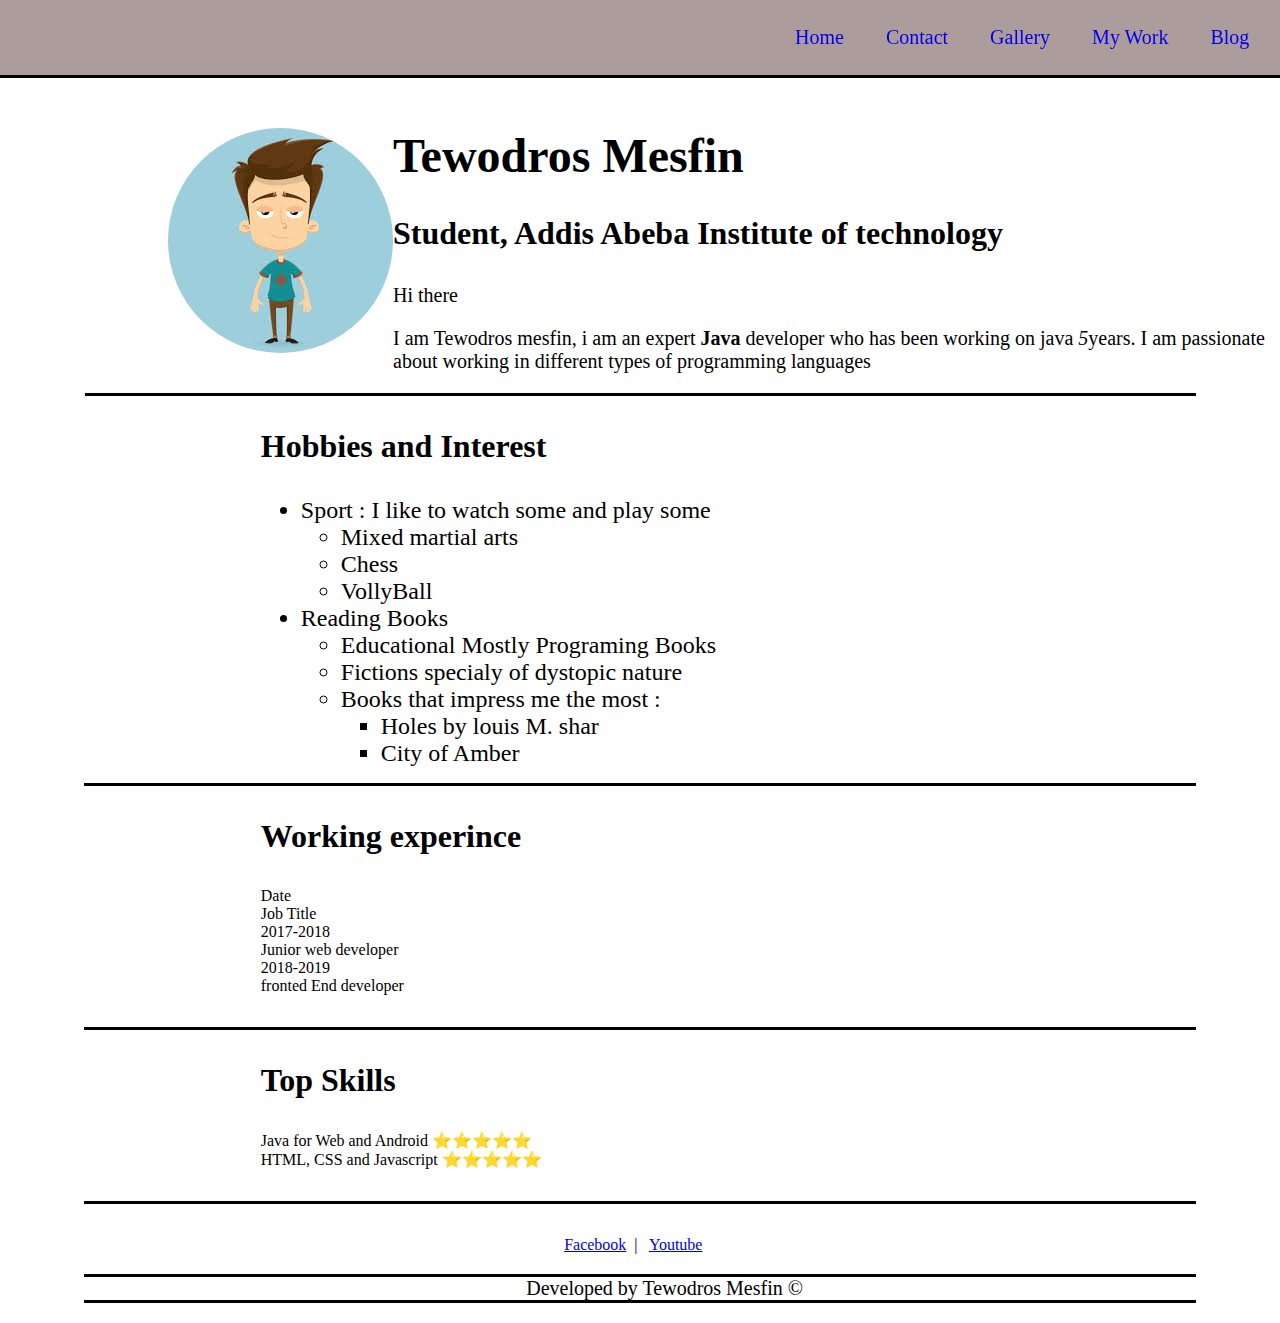
<file: index.html>
<!DOCTYPE html>
<html lang="en">
<head>
    <meta charset="UTF-8">
    <meta name="viewport" content="width=device-width, initial-scale=1.0">
    <title>Tewodros Mesfin </title>
    <title>Tewodros Mesfin CV</title>
    <link rel="icon" type="image/PNG" href="./Assets/images/download (2).jpg">
    <link rel="stylesheet" href="./Assets/CSS/index.css">
</head>
<body>

    <header>
        <nav>
            <ul>
                <li><a href="index.html">Home</a></li>
                <li><a href="contact.html">Contact</a></li>
                <li><a href="galary.html">Gallery</a></li>
                <li><a href="myWork.html">My Work</a></li>
                <li><a href="blog.html">Blog</a></li>

            </ul>
        </nav>
    </header>
    
    <div>
        <div id="intro">
            <div>
                <img src="./Assets/images/download (2).jpg" alt=”Tewodros mesfin Profile Image">
            </div>
            <div>
                <h1>Tewodros Mesfin</h1>
                <h3>Student, Addis Abeba Institute of technology</h3>
                <p>Hi there</p>
                <p>I am Tewodros mesfin, i am an expert <strong>Java</strong> developer who has been working on java <em>5</em></em5>years. I am passionate about 
                working in different types of programming languages</p>
    
            </div>
        </div>
        <div id="clear">
            <p></p>
        </div>
    </div>
    

    
    <div id="hobbies">
        <div>
            <div>
                <h3>Hobbies and Interest</h3>
                <ul>
                <li>Sport : I like to watch some and play some 
                <ul>
                <li>Mixed martial arts</li>
                <li>Chess</li>
                <li>VollyBall</li>
                </ul>
                </li>
    <li>Reading Books
        <ul>
            <li>Educational Mostly Programing Books </li>
            <li>Fictions specialy of dystopic nature 
                <li>Books that impress me the most  : 
                    <ul>
                        <li>Holes by louis M. shar</li>
                        <li>City of Amber</li>
                    </ul>
                 </li>
            </li>  
        </ul>
    </li>
</ul>
            </div>
        </div>
    </div>
<div id="work">
    <div>
        <div>
            <div>
                <h3>Working experince</h3>
                <div>
                    <div>
                        <div>Date</div>
                        <div>
                            Job Title
                        </div>
                    </div>
                </div>
                <div>
                    <div>
                        <div>
                            2017-2018
                        </div>
            
                        <div>
                            Junior web developer
                        </div>
                    </div>
                    <div>
                        <div>
                            2018-2019
                        </div>
                        <div>
                            fronted End developer
                        </div>
                    </div>
                </div>
            </div>
        </div>
    </div>
</div>

<div id="skill">
    <div>
        <div>
            <div>
                <h3>Top Skills</h3>
                <div>
                 <td>Java for Web and Android </td>
                 <td>⭐️⭐️⭐️⭐️⭐️</td>
                </div>
                <div>
                    <td>HTML, CSS and Javascript</td>
                    <td>⭐️⭐️⭐️⭐️⭐️</td>
                </div>
            </div>
        </div>
    </div>
</div>   
      
<div id="social">
    <div>
        <div>
            <a href="https://en-gb.facebook.com/login/" target="_blank">Facebook</a>&nbsp; | &nbsp;
            <a href="https://www.youtube.com/channel/UCEBqlSObi-k55iJKS1BDqgA" target="_blank">Youtube</a>
        </div>
    </div>
    
</div>

<p id="last" >Developed by Tewodros Mesfin &COPY;</p>

</body>
</html>
</file>
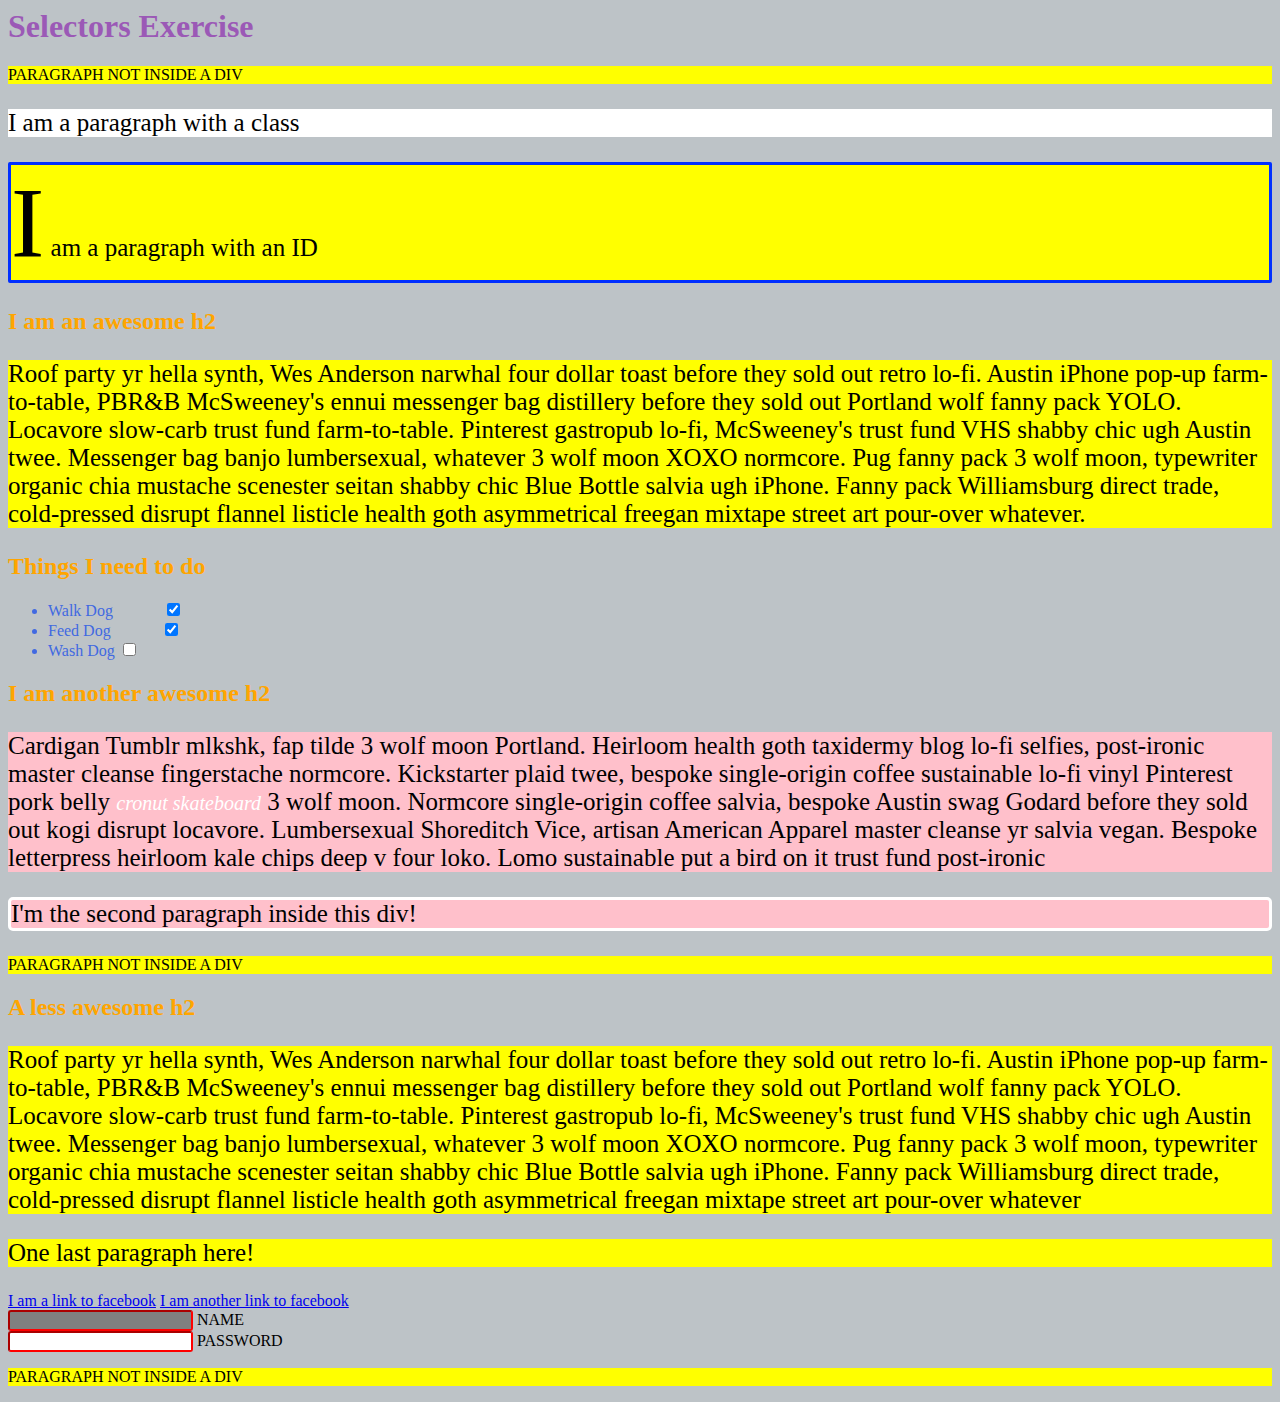
<file: 1.html>
<html>
<head>
  <meta charset="UTF-8">
  <title>Selectors Exercise</title>
  <link rel="stylesheet" type="text/css" href="./Assets/CSS/selectors.css">
</head>
<body>
  <h1>Selectors Exercise</h1>

<p>PARAGRAPH NOT INSIDE A DIV</p>

<div>
  <p class="hello">I am a paragraph with a class</p>
  <p id="special">I am a paragraph with an ID</p>

  <h2>I am an awesome h2</h2>
  
  
  <p>Roof party yr hella synth, Wes Anderson narwhal four dollar toast before they sold out retro lo-fi. Austin iPhone pop-up farm-to-table, PBR&B McSweeney's ennui messenger bag distillery before they sold out Portland wolf fanny pack YOLO. Locavore slow-carb trust fund farm-to-table. Pinterest gastropub lo-fi, McSweeney's trust fund VHS shabby chic ugh Austin twee. Messenger bag banjo lumbersexual, whatever 3 wolf moon XOXO normcore. Pug fanny pack 3 wolf moon, typewriter organic chia mustache scenester seitan shabby chic Blue Bottle salvia ugh iPhone. Fanny pack Williamsburg direct trade, cold-pressed disrupt flannel listicle health goth asymmetrical freegan mixtape street art pour-over whatever.</p>

</div>

<div>
  <h2>Things I need to do</h2>

  <ul>
    <li>Walk Dog <input type="checkbox" checked> </li>
    <li>Feed Dog <input type="checkbox" checked> </li>
    <li>Wash Dog <input type="checkbox"></li>
  </ul>
</div>

<div>
  <h2>I am another awesome h2</h2>

  <p>Cardigan Tumblr mlkshk, fap tilde 3 wolf moon Portland. Heirloom health goth taxidermy blog lo-fi selfies, post-ironic master cleanse fingerstache normcore. Kickstarter plaid twee, bespoke single-origin coffee sustainable lo-fi vinyl Pinterest pork belly <em>cronut skateboard</em> 3 wolf moon. Normcore single-origin coffee salvia, bespoke Austin swag Godard before they sold out kogi disrupt locavore. Lumbersexual Shoreditch Vice, artisan American Apparel master cleanse yr salvia vegan. Bespoke letterpress heirloom kale chips deep v four loko. Lomo sustainable put a bird on it trust fund post-ironic</p>

  <p>I'm the second paragraph inside this div!</p>
</div>

<p>PARAGRAPH NOT INSIDE A DIV</p>


<div>
  <h2>A less awesome h2</h2>

  <p>Roof party yr hella synth, Wes Anderson narwhal four dollar toast before they sold out retro lo-fi. Austin iPhone pop-up farm-to-table, PBR&B McSweeney's ennui messenger bag distillery before they sold out Portland wolf fanny pack YOLO. Locavore slow-carb trust fund farm-to-table. Pinterest gastropub lo-fi, McSweeney's trust fund VHS shabby chic ugh Austin twee. Messenger bag banjo lumbersexual, whatever 3 wolf moon XOXO normcore. Pug fanny pack 3 wolf moon, typewriter organic chia mustache scenester seitan shabby chic Blue Bottle salvia ugh iPhone. Fanny pack Williamsburg direct trade, cold-pressed disrupt flannel listicle health goth asymmetrical freegan mixtape street art pour-over whatever</p>

  <p>One last paragraph here!</p>

  <a href="http://www.facebook.com">I am a link to facebook</a>
  <a href="http://www.facebook.com">I am another link to facebook</a>
  <br>

  <input type="text" name="name" /><label> Name</label><br/>
  <input type="password" name="password" /><label> Password</label><br/>

</div>

<p>PARAGRAPH NOT INSIDE A DIV</p>

</body>
</html>
</file>
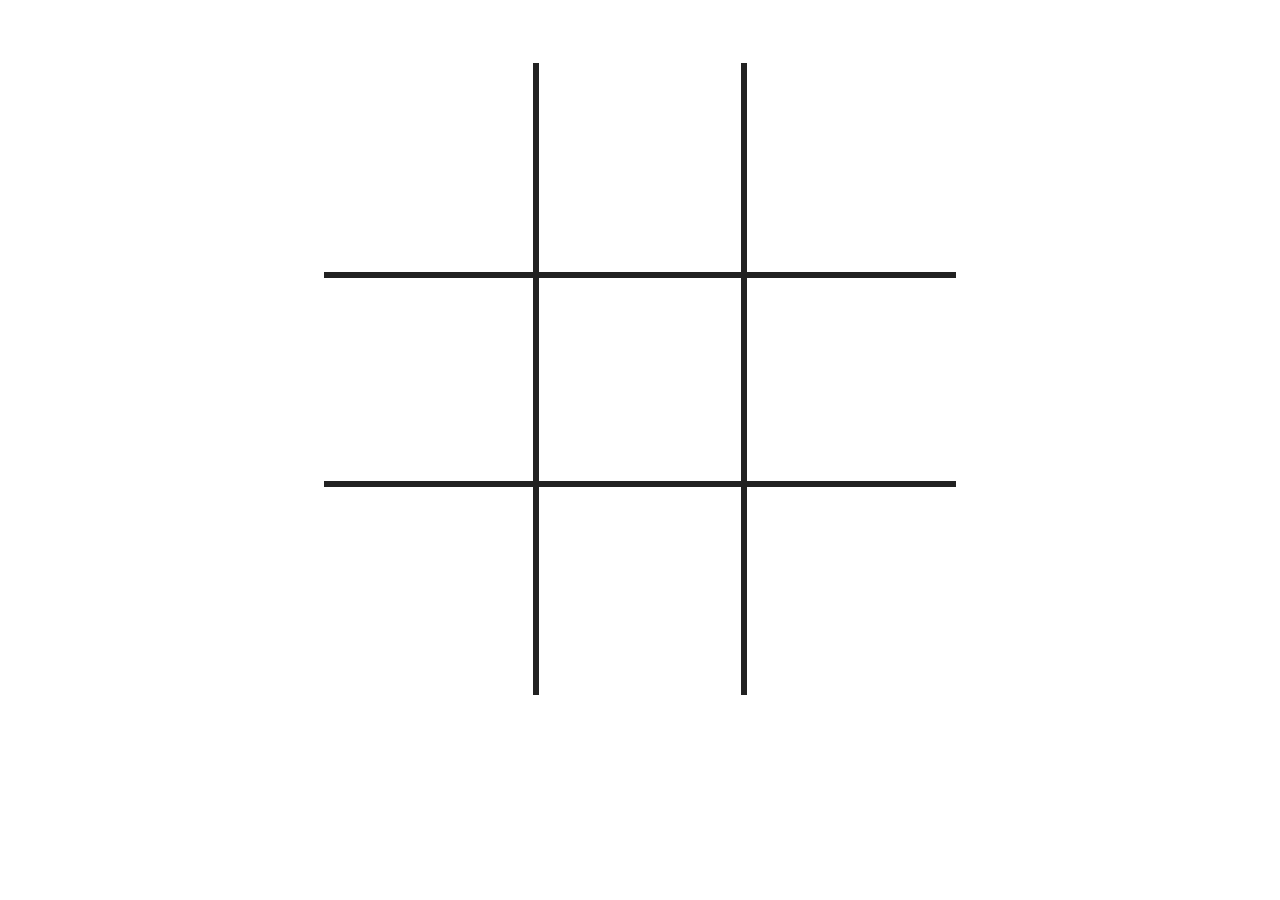
<file: 2.html>
<!DOCTYPE html>
<html lang="en">
<head>
    <meta charset="UTF-8">
    <meta name="viewport" content="width=device-width, initial-scale=1.0">
    <title>TicTacToe</title>
    <link rel="stylesheet" href="./Assets/CSS/tictac.css">
</head>
<body>
    <table id="board">
        <tr>
          <td></td>
          <td></td>
          <td></td>
        </tr>
        <tr>
          <td></td>
          <td></td>
          <td></td>
        </tr>
        <tr>
          <td></td>
          <td></td>
          <td></td>
        </tr>
      </table>
</body>
</html>
</file>
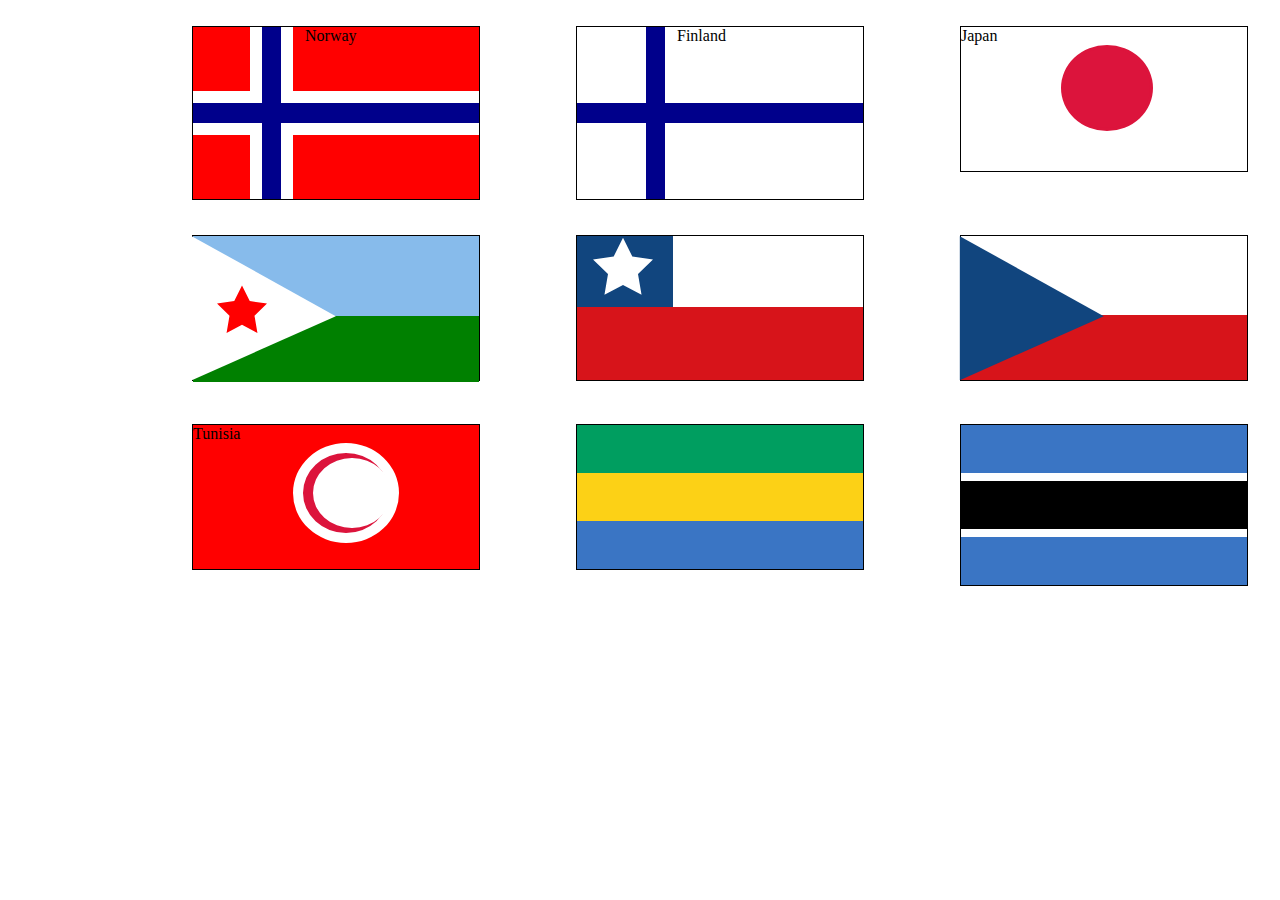
<file: 3.html>
<!DOCTYPE html>
<html lang="en">
<head>
    <meta charset="UTF-8">
    <meta name="viewport" content="width=device-width, initial-scale=1.0">
    <title>flags</title>
    <link rel="stylesheet" href="./Assets/CSS/flags.css">
</head>
<body>
    <div>
        &nbsp;
    </div>
    
    <div id="norway">
        
        <div id="None">&nbsp;</div>
        <div id="Ntwo">&nbsp;&nbsp;&nbsp;Norway</div>
        <div id="Nthree">&nbsp;</div>
        <div id="Nfour">&nbsp;</div>
    </div>
    
    <div id="finland">
        <div id="Fone">&nbsp;</div>
        <div id="Ftwo">Finland</div>
        <div id="Fthree">&nbsp;</div>
        <div id="Ffour">&nbsp;</div>
    </div>

    <div id="Japan"> Japan
        <div id="Jone">&nbsp;</div>
        <div id="Jtwo">&nbsp;</div>
    </div>

    <div id="Vitenam">
        <div>&nbsp;Vitenam</div>
        <div id="Vstar">
        </div>
    </div>

    <div id="Easttamor">
        <div>
            <div id="triangle0">
                <div id="triangle1">
                    <div id="star">

                    </div>
                </div>
            </div>
        </div>        
    </div>

    <div id="Czech">
        <div id="Ctri"></div>
        <div id="Cred"></div>
    </div>
    

    <div id="Chile">
        <div id="Cblue"><div id="Cstar"></div></div>
        <div id="Credd"></div>
    </div>
   
    <div id="Djbouti">
        <div id="Dtri">
            <div id="Dstar">

            </div>
        </div>
        <div id="Dgreen"></div>
    </div>

    <div id="Tunisia"> Tunisia
        <div id="Tone">

        </div>
        <div id="Ttwo"></div>
    </div>

    <div id="Gabon">
        <div id="Gone">&nbsp;</div>
        <div id="Gtwo">&nbsp;</div>
        <div id="Gthree">&nbsp;</div>
    </div>

    <div id="Botswanna">
        <div id="Bone">&nbsp;</div>
        <div id="Btwo">&nbsp;</div>
        <div id="Bthree">&nbsp;</div>
    </div>

    <div id="armenia">
        <div id="one">&nbsp;</div>
        <div id="two">&nbsp;</div>
        <div id="three">&nbsp;</div>
    </div>
</body>
</html>
</file>
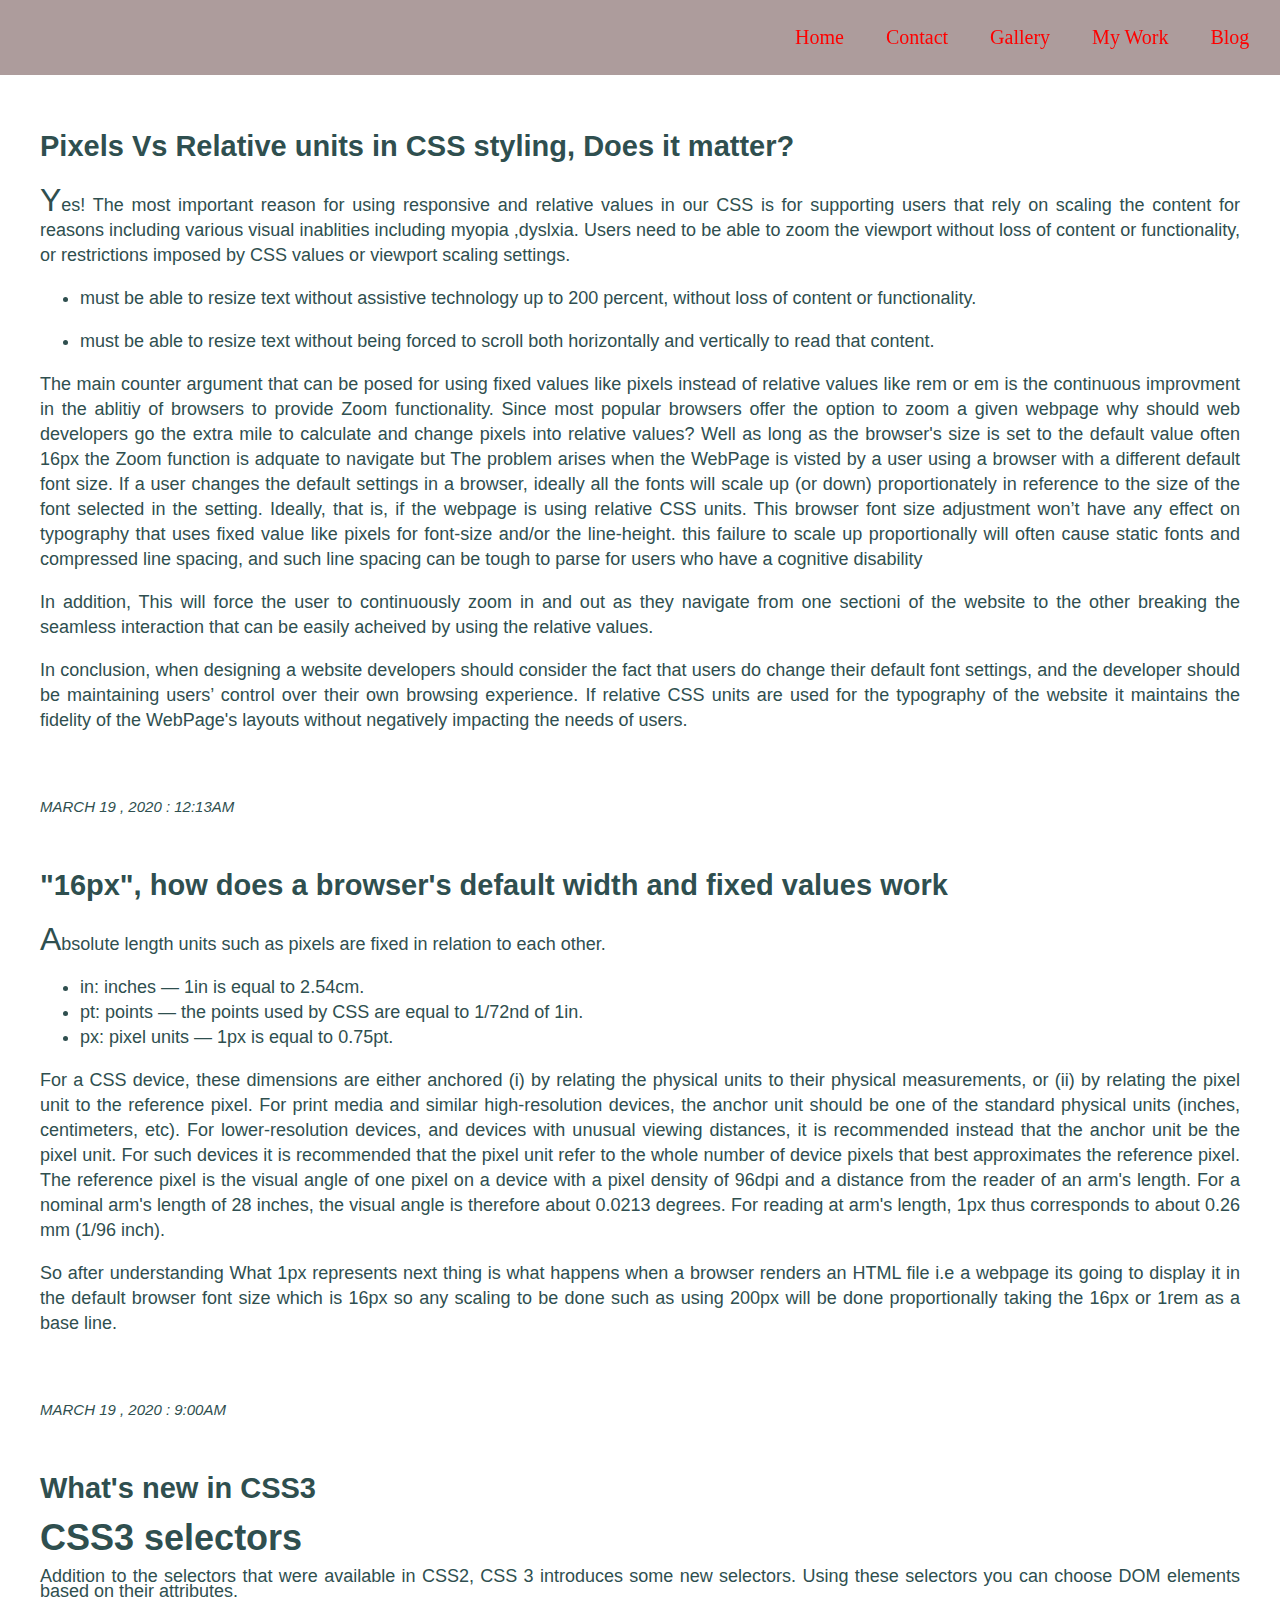
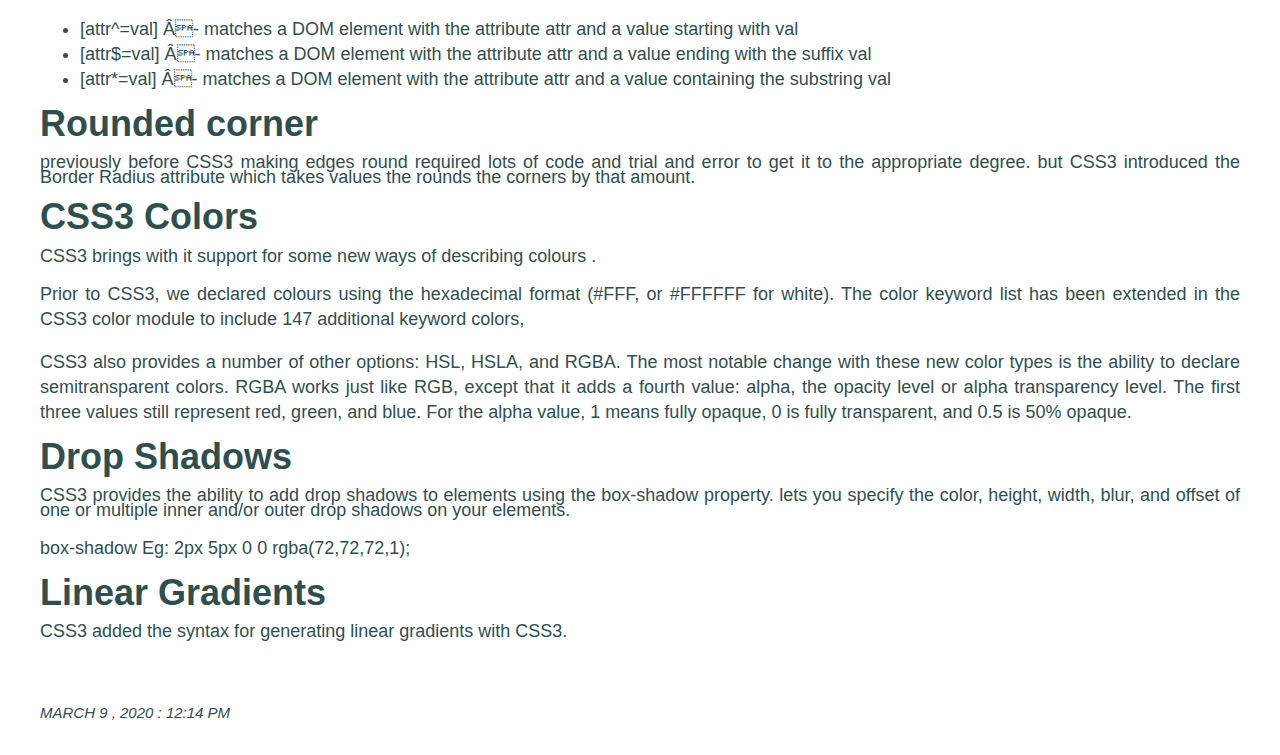
<file: blog.html>
<!DOCTYPE html>
<html lang="en">
<head>
    <meta charset="UTF-8">
    <meta name="viewport" content="width=device-width, initial-scale=1.0">
    <title>Tewodrs M. /Blog</title>
    <link rel="stylesheet" href="./Assets/CSS/Style.css">
    <style>
        /* p{
            color:red;
        } */
    </style>
</head>
<body>
    <header>
        <nav>
            <ul>
                <li><a href="index.html">Home</a></li>
                <li><a href="contact.html">Contact</a></li>
                <li><a href="galary.html">Gallery</a></li>
                <li><a href="myWork.html">My Work</a></li>
                <li><a href="blog.html">Blog</a></li>

            </ul>
        </nav>
    </header>
        <div id="content">
            <section>
                <p class="title">Pixels Vs Relative units in CSS styling, Does it matter?</p>
                    <article>
                        <p class="o"> 
                            Yes! The most important reason for using responsive and relative values in our CSS is for supporting users that rely on scaling the content 
                            for reasons including various visual inablities including myopia ,dyslxia. Users need to be able to zoom the viewport without loss of content or functionality, or restrictions imposed by CSS values or viewport scaling settings.
                            <ul>
                                <li><p>must be able to resize text without assistive technology up to 200 percent, without loss of content or functionality.</p> </li>
                                <li><p>must be able to resize text without being forced to scroll both horizontally and vertically to read that content.</p> </li>
                            </ul>
                        </p>
                        <p>
                            The main counter argument that can be posed for using fixed values like pixels instead of relative values like rem or em is the continuous improvment
                            in the ablitiy of browsers to provide Zoom functionality. Since most popular browsers offer the option to zoom a given webpage why should
                            web developers go the extra mile to calculate and change pixels into relative values? Well as long as the browser's
                            size is set to the default value often 16px the Zoom function is adquate to navigate but The problem arises when the WebPage
                            is visted by a user using a browser with a different default font size.
                            If a user changes the default settings in a browser, ideally all the fonts will scale up (or down) proportionately in reference to the size of the font selected in the setting. Ideally, that is, if the webpage is using relative CSS units.
                             This browser font size adjustment won’t have any effect on typography that uses fixed value like pixels for font-size and/or the line-height.
                             this failure to scale up proportionally will often cause static fonts and compressed line spacing, and such line spacing can be tough to parse for users who have a cognitive disability
                             
                        </p>
                        <p>
                            In addition, This will force the user to continuously zoom in and out as they navigate from one sectioni of the website to the other 
                            breaking the seamless interaction that can be easily acheived by using the relative values.
                        </p>
                        <p>
                            In conclusion, when designing a website developers should consider the fact that
                            users do change their default font settings, and the developer should be maintaining users’ control over their own browsing experience.
                            If relative CSS units are used for the typography of the website
                            it maintains the fidelity of the WebPage's layouts without negatively impacting the needs of users.
                        </p>
                        <p>
                            <br>
                        </p>
                    </article>
                    <p class="date">
                        March 19 , 2020 : 12:13AM 
                    </p>                
            </section>
            <section>
                <p class="title">"16px", how does a browser's default width and fixed values work</p>
                    <article>
                        <p class="o">
                            Absolute length units such as pixels are fixed in relation to each other.
                            <ul id="j">
                                <li>in: inches — 1in is equal to 2.54cm.</li>
                                <li>pt: points — the points used by CSS are equal to 1/72nd of 1in.</li>
                                <li>px: pixel units — 1px is equal to 0.75pt.</li>
                            </ul> 
                        </p>
                        <p>
                            For a CSS device, these dimensions are either anchored (i) by relating the physical units to their physical measurements, or (ii) by relating the pixel unit to the reference pixel. For print media and similar high-resolution devices, the anchor unit should be one of the standard physical units (inches, centimeters, etc). For lower-resolution devices, and devices with unusual viewing distances, it is recommended instead that the anchor unit be the pixel unit.
                             For such devices it is recommended that the pixel unit refer to the whole number of device pixels that best approximates the reference pixel.
                             The reference pixel is the visual angle of one pixel on a device with a pixel density of 96dpi and a distance from the reader of an arm's length. For a nominal arm's length of 28 inches, the visual angle is therefore about 0.0213 degrees.
                            For reading at arm's length, 1px thus corresponds to about 0.26 mm (1/96 inch).
                              
                        </p>
                        <p>
                            So after understanding What 1px represents next thing is what happens when a browser renders an HTML file i.e a webpage its going to display it in the default browser 
                            font size which is 16px so any scaling to be done such as using 200px will be done proportionally taking the 16px or 1rem as a base line.
                        </p>
                        <p>
                            <br>
                        </p>
                    </article>
                    <p class="date">
                        March 19 , 2020 : 9:00AM 
                    </p>                
            </section>
            <section>
                <p class="title">What's new in CSS3</p>
                    <article>
                        <p>
                            <h1>CSS3 selectors</h1> Addition to the selectors that were available in CSS2, CSS 3 introduces some new selectors. Using these selectors you can choose DOM elements based on their attributes.
                            <ul id="j">
                                <li>[attr^=val] Â- matches a DOM element with the attribute attr and a value starting with val</li>
                                <li>[attr$=val] Â- matches a DOM element with the attribute attr and a value ending with the suffix val</li>
                                <li>[attr*=val] Â- matches a DOM element with the attribute attr and a value containing the substring val</li>
                            </ul> 
                        </p>
                        <p>
                            <h1>Rounded corner</h1>previously before CSS3 making edges round required lots of code and trial and error to get it to the appropriate 
                            degree. but CSS3 introduced the Border Radius attribute which takes values the rounds the corners by that amount.
                        </p>
                        <p>
                            <h1>CSS3 Colors</h1>
                            CSS3 brings with it support for some new ways of describing colours .
                            
                        </p>
                        <p>
                            Prior to CSS3, we declared colours using the hexadecimal format (#FFF, or #FFFFFF for white).
                            The color keyword list has been extended in the CSS3 color module to include 147 additional keyword colors, 
                        </p>
                        <p>
                            CSS3 also provides a number of other options: HSL, HSLA, and RGBA.
                            The most notable change with these new color types is the ability to declare semitransparent colors.
                            RGBA works just like RGB, except that it adds a fourth value: alpha, the opacity level or alpha transparency level. The first three values still represent red, green, and blue.
                             For the alpha value, 1 means fully opaque, 0 is fully transparent, and 0.5 is 50% opaque. 
                            <h1>Drop Shadows</h1>CSS3 provides the ability to add drop shadows to elements using the box-shadow property.
                            lets you specify the color, height, width, blur, and offset of one or multiple inner and/or outer drop shadows on your elements.
                            
                        </p>
                        <p>
                            box-shadow Eg: 2px 5px 0 0 rgba(72,72,72,1); 
                            <h1>Linear Gradients</h1>CSS3 added the syntax for generating linear gradients with CSS3.
                        </p>
                    
                        <p>
                            <br>
                        </p>
                    </article>
                    <p class="date">
                        March 9 , 2020 : 12:14 PM
                    </p>                
            </section>

        </div>
    
    
</body>
</html>
</file>
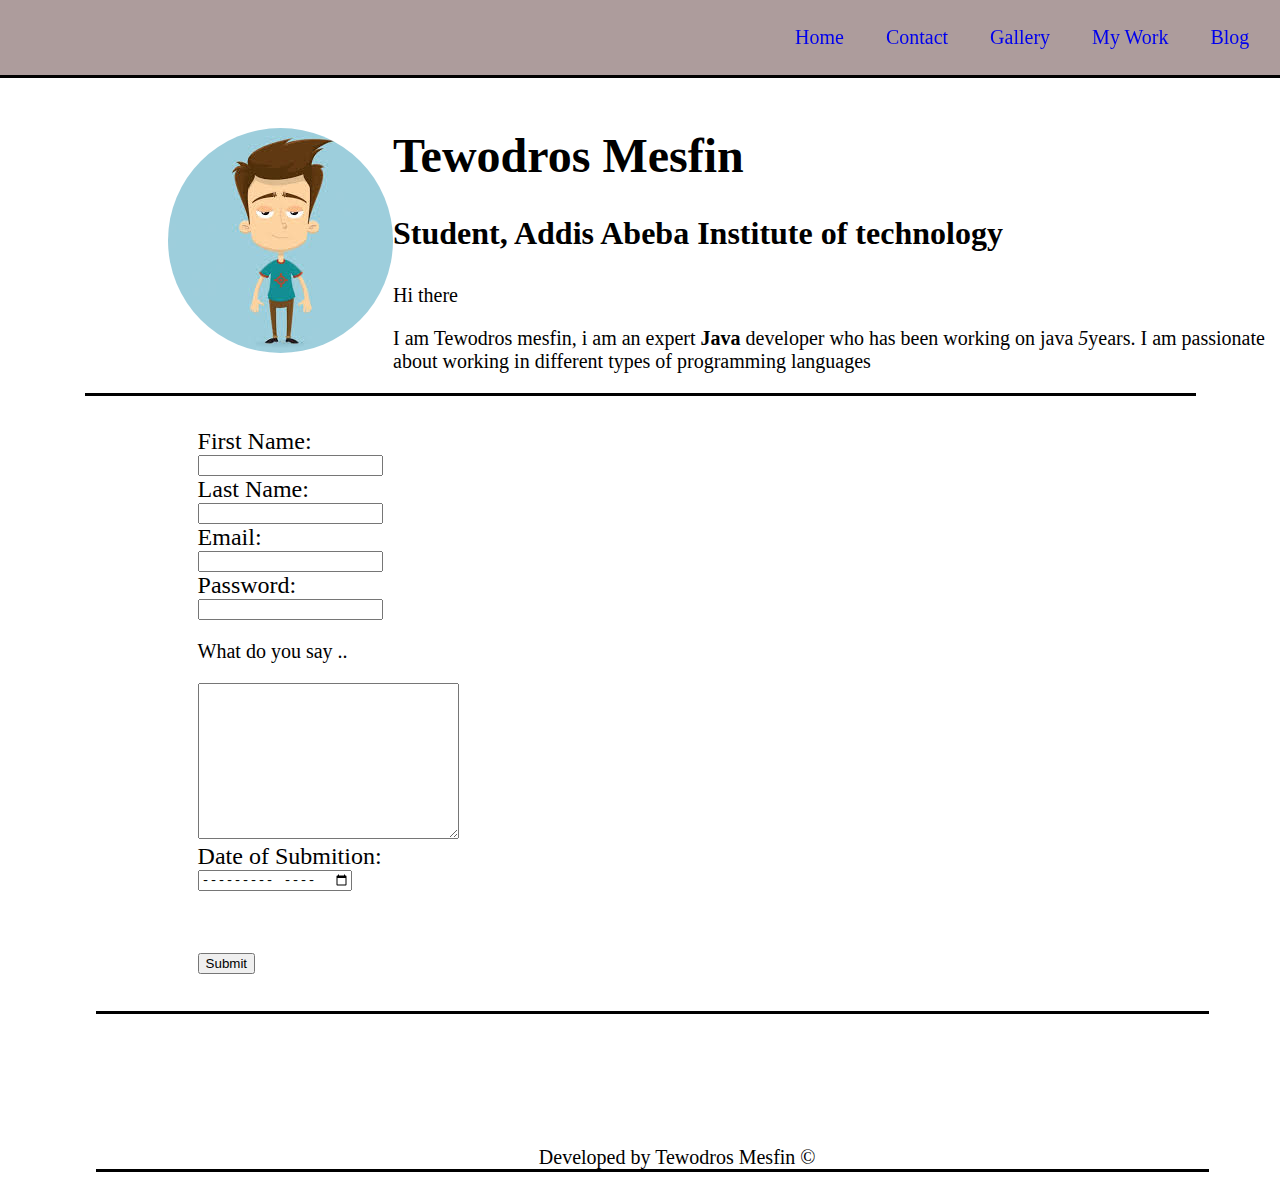
<file: contact.html>
<!DOCTYPE html>
<html lang="en">
<head>
    <meta charset="UTF-8">
    <meta name="viewport" content="width=device-width, initial-scale=1.0">
    <title>Contact</title>
    <link rel="icon" type="image/PNG" href="./Assets/images/download (2).jpg">
    <link rel="stylesheet" href="./Assets/CSS/contact.css">
    
</head>
<body >
    <header>
        <nav>
            <ul>
                <li><a href="index.html">Home</a></li>
                <li><a href="contact.html">Contact</a></li>
                <li><a href="galary.html">Gallery</a></li>
                <li><a href="myWork.html">My Work</a></li>
                <li><a href="blog.html">Blog</a></li>

            </ul>
        </nav>
    </header>
    <div>
        <div id="intro">
            <div>
                <img src="./Assets/images/download (2).jpg" alt=”Tewodros mesfin Profile Image">
            </div>
            <div>
                <h1>Tewodros Mesfin</h1>
                <h3>Student, Addis Abeba Institute of technology</h3>
                <p>Hi there</p>
                <p>I am Tewodros mesfin, i am an expert <strong>Java</strong> developer who has been working on java <em>5</em></em5>years. I am passionate about 
                working in different types of programming languages</p>
    
            </div>
        </div>
        <div id="clear">
            <p></p>
        </div>
    </div>
    <form action="mailto:tedymesfin18@gmail.com" method="POST" enctype="utf-8">  
    <div> 
            <div id="fr">
                <div>
                <div>
                    <div>
                        <div>
                            <label for="name" >First Name: </label>
                        </div>
                
                        <div>
                            <input type="text" name="fName" id="fName" pattern="[A-Za-z]{1,25}" title="1 to 20 letters" required>
                        </div>
                    
                    </div>
                    <div>
                        <div>
                            <label for="name">Last Name: </label>
                        </div>
                
                        <div>
                            <input type="text" name="lName" id="fName" pattern="[A-Za-z]{1,25}" title="1 to 20 letters" required><br>
                        </div>
                    
                    </div>
                    <div>
                        <div>
                            <label for="email">Email: </label>
                        </div>
                
                        <div>
                            <input type="email" name="email" id="email" required><br>
                        </div>
                    
                    </div>
                    <div>
                        <div>
                            <label for="Password">Password: </label>
                        </div>
                        <div>
                            <input type="password" name="Password" id="Password" pattern="[A-Za-z0-9!@#$%]{8,32}" title="Enter password" required>
                        </div>
                    </div>
                    <div>
                        <p>
                            What do you say ..<br>
                        </p>
                    </div>
                    <div>
                        <div>
                            <textarea name="detail" id="detail" cols="30" rows="10"></textarea>
                        </div>
                    </div>
                    <div>
                        <div>
                            <label for="date">Date of Submition: </label>
                        </div>
                        <div>
                            <input type="month" name="month" id="month">
                        </div>
                        
                    </div>
                    <div>
                        
                        <div>
                            <h1><input type="submit" value="Submit"></h1>
                        </div>
                    </div>
                </div>
            </div>
                
                <div id="map"><div class="gmap_canvas"><iframe width="600" height="500" id="gmap_canvas" src="https://maps.google.com/maps?q=addis%20abeba&t=&z=13&ie=UTF8&iwloc=&output=embed" frameborder="0" scrolling="no" marginheight="0" marginwidth="0"></iframe><a href="https://www.online-timer.net">free online online timer</a></div><style>.mapouter{position:relative;text-align:right;height:500px;width:600px;}.gmap_canvas {overflow:hidden;background:none!important;height:500px;width:600px;}</style>
                </div>
                
                
            </div>
            
        
        </form>
    </div>

        
<p id="last" >Developed by Tewodros Mesfin &COPY;</p>
 
</body>
</html>
</file>
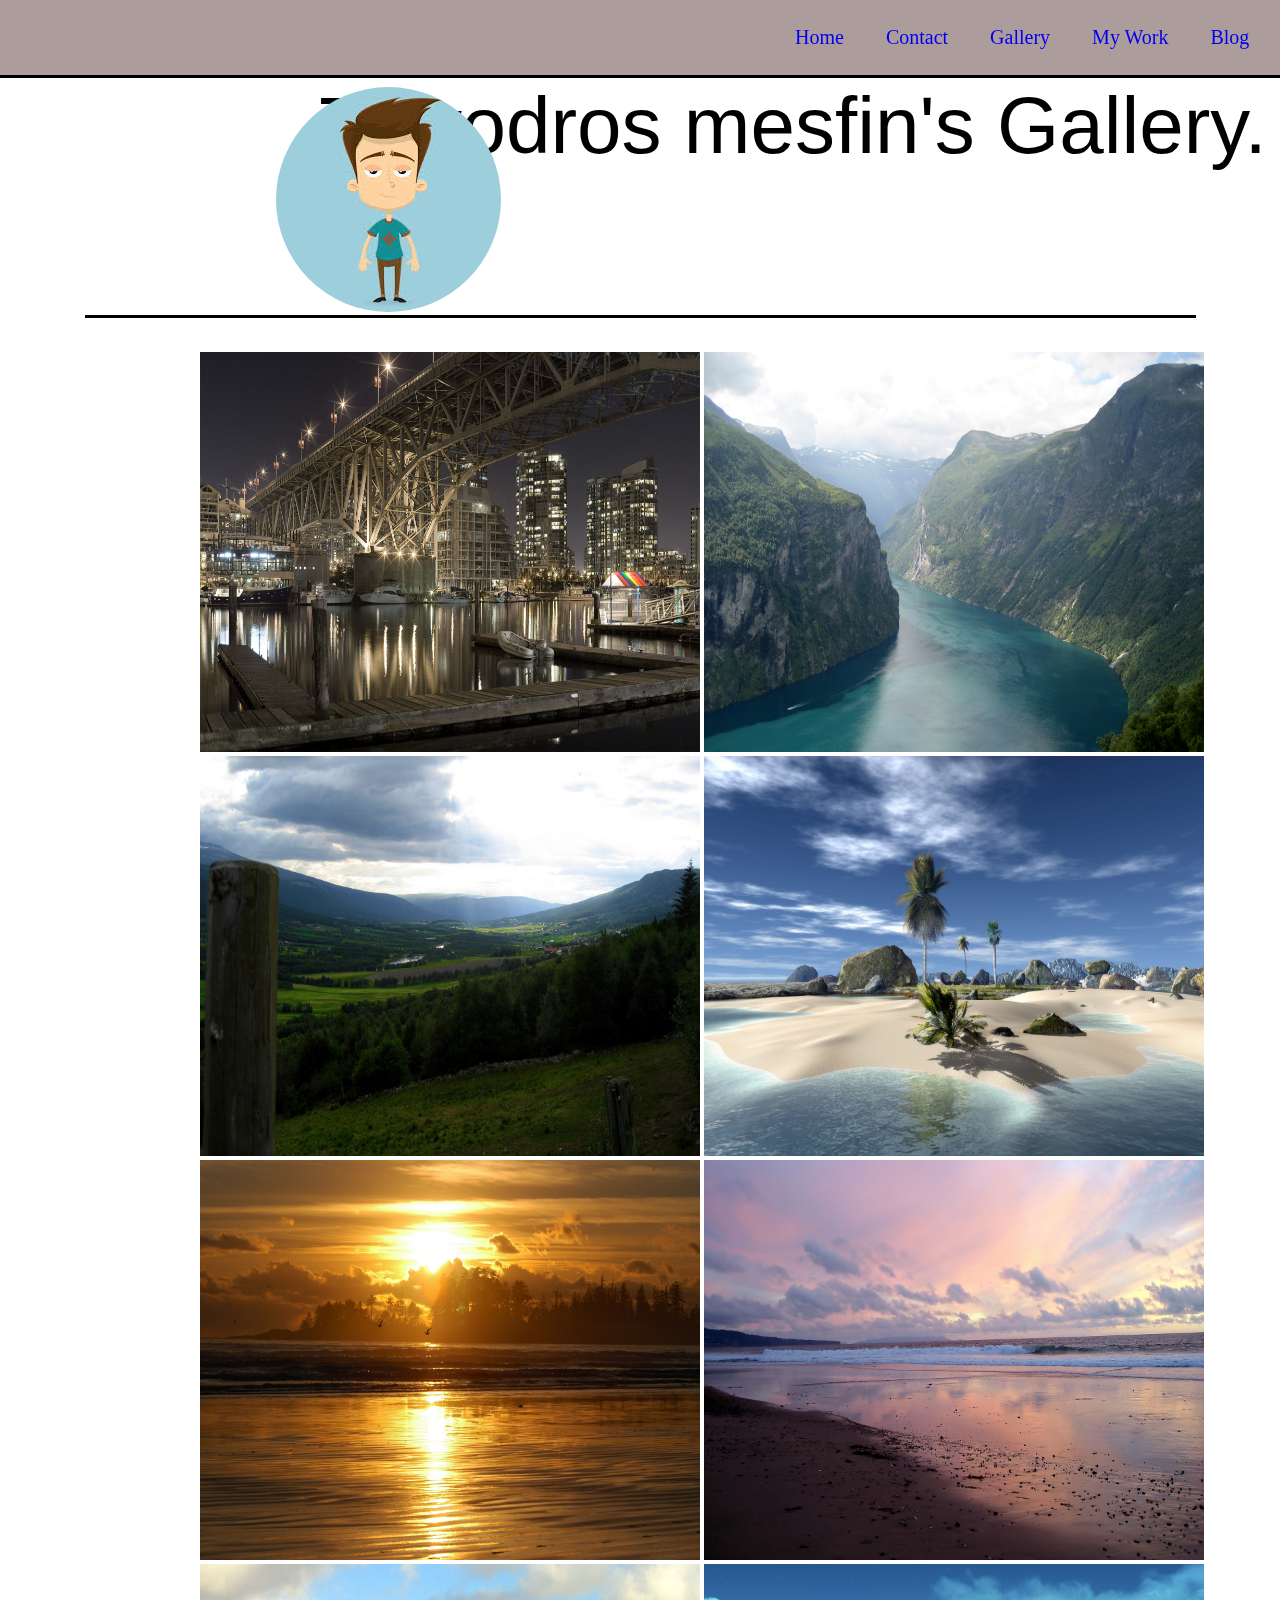
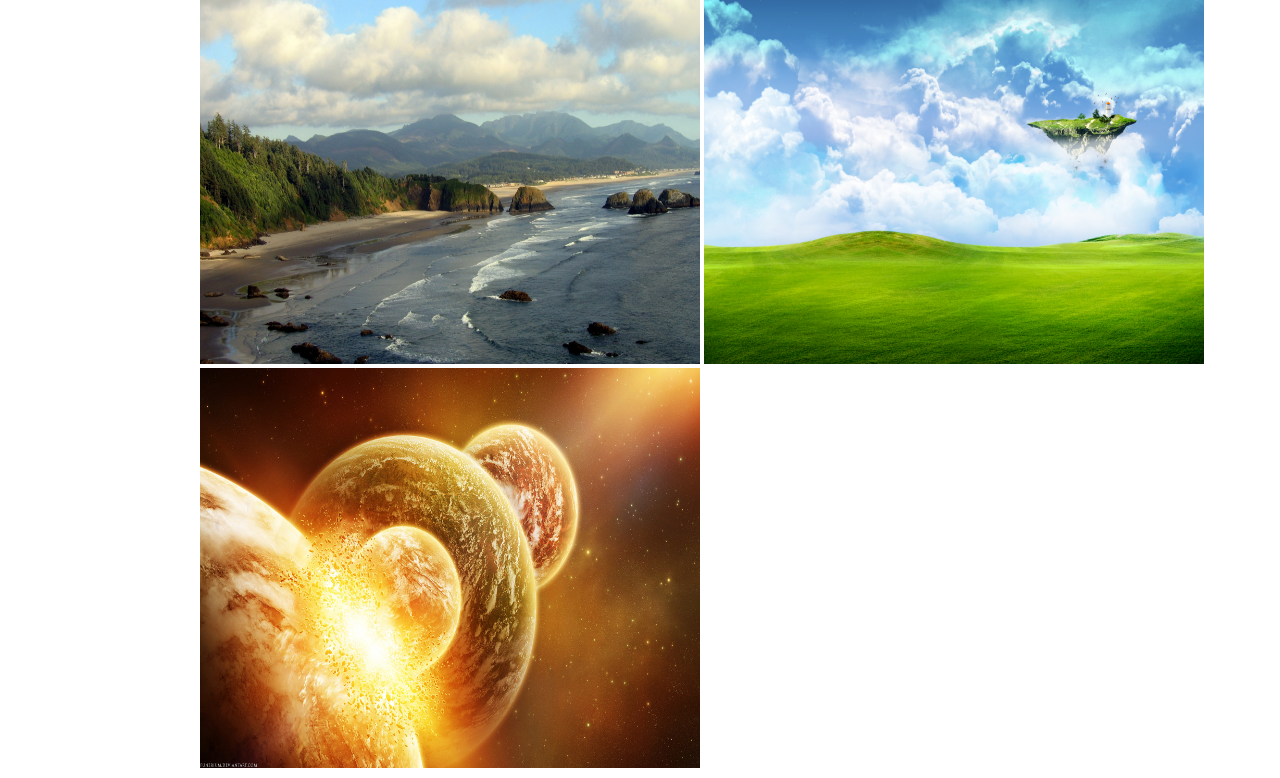
<file: galary.html>
<!DOCTYPE html>
<html lang="en">
<head>
    <meta charset="UTF-8">
    <meta name="viewport" content="width=device-width, initial-scale=1.0">
    <title>Gallery</title>
    <link rel="stylesheet" href="./Assets/CSS/galary.css">
    <link rel="icon" type="image/PNG" href="./Assets/images/download (2).jpg">
</head>
<body>
    <header>
        <nav>
            <ul>
                <li><a href="index.html">Home</a></li>
                <li><a href="contact.html">Contact</a></li>
                <li><a href="galary.html">Gallery</a></li>
                <li><a href="myWork.html">My Work</a></li>
                <li><a href="blog.html">Blog</a></li>

            </ul>
        </nav>
    </header>
        <div >
            <img id="profile" src="./Assets/images/download (2).jpg" alt=”Tewodros mesfin Profile Image">
                <p>Tewodros mesfin's Gallery.</p>
                
    
                <div id="clear">
                    <p></p>
                </div>
    
            <div id="pictures">
                <img src="./Assets/images/01.jpg" alt=”Tewodros mesfin Profile Image" width="500" height="400">

                <img src="./Assets/images/02.jpg" alt=”Tewodros mesfin Profile Image" width="500" height="400">
                
                <img src="./Assets/images/03.jpg" alt=”Tewodros mesfin Profile Image" width="500" height="400">
                
                <img src="./Assets/images/05.jpg" alt=”Tewodros mesfin Profile Image" width="500" height="400">
                
                <img src="./Assets/images/09.jpg" alt=”Tewodros mesfin Profile Image" width="500" height="400">
                
                <img src="./Assets/images/10.jpg" alt=”Tewodros mesfin Profile Image" width="500" height="400">
                
                <img src="./Assets/images/14.jpg" alt=”Tewodros mesfin Profile Image" width="500" height="400">
                
                <img src="./Assets/images/19.jpg" alt=”Tewodros mesfin Profile Image" width="500" height="400">
                
                <img src="./Assets/images/35.jpg" alt=”Tewodros mesfin Profile Image" width="500" height="400">
                
            </div>
        </div>
    

                
                    
    

<!-- <p id="credit" align = "center" >Developed by Tewodros Mesfin &COPY;</p> -->

</body>
</html>
</file>
<file: Assets/CSS/index.css>
header{

    background-color: rgba(119,90,90, 0.6);
    position: relative;
    right: 0;
    left: 0;
    top: 0;
    position: fixed;
    margin-bottom: 20px;
    
    border-bottom: solid black;

}
nav>ul{
    margin-left: 45rem;
}
nav>ul>li{
    display: inline-block;
    margin-left: 2rem;
    padding: 10px 3px;
    font-size: 20px;
}
nav>ul>li>a{
    text-decoration: none;
}
nav>ul>li:hover{
    background-color: blue;
}
img{
    float: left;
    border-radius: 50%;
}
#clear{
    margin-left: 6.1%;
    margin-right: 7%;
    margin-bottom: 2rem;
    border-bottom: solid;
    width: 87.9%;
    clear: both;
}
#intro{
    margin-top: 8rem;
    margin-left: 10rem;
}
p{
    font-size: 20px;
}
h1{
    font-size: 3rem;
}
h3{
    font-size: 2rem;
}
#hobbies{
    margin-left: 6%;
    margin-right: 6%;
    padding-left: 14%;
    border-bottom: solid black;
}
#work{
    margin-left: 6%;
    margin-right: 6%;
    padding-left: 14%;
    padding-bottom: 2rem;
    border-bottom: solid black;
}
#skill{
    margin-left: 6%;
    margin-right: 6%;
    padding-left: 14%;
    padding-bottom: 2rem;
    border-bottom: solid black;
}
#last{
    padding-left: 35%;
    margin-left: 6%;
    margin-right: 6%;
    border-bottom: solid black;
    border-top: solid black;
}
#social{
    padding-top: 2rem;
    margin-left: 30%;
    padding-left: 14%;
}
a:visited {
    color: #00FF00;
}
@media screen and (max-width: 1635px) and (min-width: 700px) {
    ul li {
        font-size: 24px;
        
    }
}
</file>
<file: Assets/CSS/selectors.css>
/* Style the HTML elements according to the following instructions. 
DO NOT ALTER THE EXISTING HTML TO DO THIS.  WRITE ONLY CSS!

/* Give the <body> element a background of #bdc3c7*/
body{
    background-color: #bdc3c7;
}

/* Make the <h1> element #9b59b6*/
h1{
    color: #9b59b6;
}

/* Make all <h2> elements orange */
h2{
    color: orange;
}

/* Make all <li> elements blue(pick your own hexadecimal blue)*/ 
li{
    color: #4169e1;
}

/*Change the background on every paragraph to be yellow*/
p{
    background-color: yellow;
}

/*Make all inputs have a 3px red border*/
input{
    border-color: red;
    border-radius: 3px;
}

/* Give everything with the class 'hello' a white background*/
.hello{
    background-color: white;
}

/* Give the element with id 'special' a 2px solid blue border(pick your own rgb blue)*/
#special {
    border:solid;
    border-color: rgb(0, 47, 255);
    border-radius: 2px;
    
}

/*Make all the <p>'s that are nested inside of divs 25px font(font-size: 25px)*/
div p {
    font-size: 25px;
}

/*Make only inputs with type 'text' have a gray background*/
input[type=text]{
    background-color: grey;
}

/* Give both <p>'s inside the 3rd <div> a pink background*/
div:nth-of-type(3) > p{
    background-color: pink;
}

/* Give the 2nd <p> inside the 3rd <div> a 5px white border*/
div:nth-of-type(3) > p ~ p{
    border: solid;
    border-radius: 5px;
    border-color: white;
}

/* Make the <em> in the 3rd <div> element white and 20px font(font-size:20px)*/
em{
    font-size: 20px;
    color: white;
}


/*BONUS CHALLENGES*/
/*You may need to research some other selectors and properties*/

/*Make all "checked" checkboxes have a left margin of 50px(margin-left: 50px)*/
input:checked{
    background-color: red;
    margin-left: 50px;
}

/* Make the <label> elements all UPPERCASE without changing the HTML(definitely look this one up*/
label{
    text-transform: uppercase;
}

/*Make the first letter of the element with id 'special' green and 100px font size(font-size: 100)*/
#special::first-letter{
    font-size: 100px;
}

/*Make the <h1> element's color change to blue when hovered over */
h1:hover {
    color:red;
}

/*Make the <a> element's that have been visited gray */
a:visited {
    color:grey;
}
</file>
<file: Assets/CSS/tictac.css>
table {
    width: 50%;
    border-collapse: collapse;
    margin-left: 25%;
    margin-top: 5%;
    margin-bottom: 5%;
  }
  
  td {
    width: 33.333%;
    border: 6px solid #222;
  }
  
  td::after {
    content: "";
    display: block;
    margin-top: 100%;
  }
  
  td {
    border: 6px solid #222;
  }
  
  td:first-of-type {
    border-left-color: transparent;
    border-top-color: transparent;
  }
  
  td:nth-of-type(2) {
    border-top-color: transparent;
  }
  
  td:nth-of-type(3) {
    border-right-color: transparent;
    border-top-color: transparent;
  }
  
  tr:nth-of-type(3) td {
    border-bottom-color: transparent;
  }
</file>
<file: Assets/CSS/flags.css>
#armenia{
    display: inline-block;
    position: absolute;
    top: 26.5rem;
    left: 84rem;
    width: 17.9rem;
    border: solid black;
    border-width: 1px;
}
#one{
    background-color: red;
    height: 3rem;
}
#two{
    background-color: blue;
    height: 3rem;
}
#three{
    background-color: orange;
    height: 3rem;
}
#norway{
    display: inline-block;
    position: relative;
    left: 11.5rem;
    border: solid black;
    border-width: 1px;
    background-color:darkblue ;
    width: 17.9rem;

    }
#None{
    background-color: red;
    width: 20%;
    height: 4rem;
    border: solid;
    border-color: white;
    border-left-width: 0px;
    border-top-width: 0px;
    border-bottom-width: 12px;
    border-right-width: 12px;
}
#Ntwo{
    
    margin-top: -4.75em;
    margin-left: 5.5em;
    border: solid;
    border-left-width: 12px;
    border-top-width: 0px;
    border-bottom-width: 12px;
    border-right-width: 0px;
    border-color: white;
    background-color: red;
    width: 11.65rem;
    height: 4rem;
}
#Nthree{
    background-color: red;
    margin-top: 20px;
    width: 20%;
    height: 4rem;
    border: solid;
    border-color: white;
    border-left-width: 0px;
    border-top-width: 12px;
    border-bottom-width: 0px;
    border-right-width: 12px;
}
#Nfour{
    margin-top: -4.75em;
    margin-left: 5.5em;
    border: solid;
    border-left-width: 12px;
    border-top-width: 12px;
    border-bottom-width: 0px;
    border-right-width: 0px;
    border-color: white;
    background-color: red;
    width: 11.65rem;
    height: 4rem;
}

#finland{
    display: inline-block;
    position: absolute;
    left: 36rem;
    background-color:darkblue ;
    border: solid;
    border-width: 1.5px;
    border-color: black;
    width: 17.9rem;

}
#Fone{
    background-color: white;
    width: 20%;
    height: 4rem;
    border: solid;
    border-color: white;
    border-left-width: 0px;
    border-top-width: 0px;
    border-bottom-width: 12px;
    border-right-width: 12px;
}
#Ftwo{
    
    margin-top: -4.75em;
    margin-left: 5.5em;
    border: solid;
    border-left-width: 12px;
    border-top-width: 0px;
    border-bottom-width: 12px;
    border-right-width: 0px;
    border-color: white;
    background-color: white;
    width: 11.65rem;
    height: 4rem;
}
#Fthree{
    background-color: white;
    margin-top: 20px;
    width: 20%;
    height: 4rem;
    border: solid;
    border-color: white;
    border-left-width: 0px;
    border-top-width: 12px;
    border-bottom-width: 0px;
    border-right-width: 12px;
}
#Ffour{
    margin-top: -4.75em;
    margin-left: 5.5em;
    border: solid;
    border-left-width: 12px;
    border-top-width: 12px;
    border-bottom-width: 0px;
    border-right-width: 0px;
    border-color: white;
    background-color: white;
    width: 11.65rem;
    height: 4rem;
}
#Japan{
    display: inline-block;
    position: absolute;
    left: 60rem;
    border: solid;
    border-color: black;
    border-width: 1px;
    width: 17.9rem;
    height: 9rem;
}
#Jone{
    background-color: crimson;
    border:solid;
    border-radius: 50%;
    margin-left: 35%;
    border-color: crimson;
    width: 30%;
    height: 5rem;
}
#Vitenam{
    display: inline-block;
    position: absolute;
    left: 84rem;
    border: solid black 1px;
    background-color: red;
    width: 17.9rem;
    height: 10rem;
}
#Vstar{

    width: 100px;
  height: 100px;
  background-color: yellow;
  clip-path: polygon(50% 2.4%, 34.5% 33.8%, 0% 38.8%, 25% 63.1%, 19.1% 97.6%, 50% 81.3%, 80.9% 97.6%, 75% 63.1%, 100% 38.8%, 65.5% 33.8%);
  margin: 10px auto;
}
#Easttamor{
    display: inline-block;
    position: absolute;
    top: 14.7rem;
    left: 84rem;

    border: solid black 1px;
    background-color: red;
    width: 17.9rem;
    height: 9rem;
}
#triangle0{
    margin-left: -1.4rem;
    width: 220px;
  margin-top: -16px;
  height: 160px;
  background-color: #ffc726;
  clip-path: polygon(10% 10%, 90% 60%, 10% 100%);
  
}
#triangle1{
    float: left;
    margin-left: -1.4rem;
    width: 180px;
  margin-top: -16px;
  height: 190px;
  background-color: black;
  clip-path: polygon(10% 10%, 90% 60%, 10% 100%);
}
#star{
    float: left;
    margin-top: 4.5rem;
    margin-left: 2.8rem;
    width: 60px;
  height: 60px;
  background-color: white;
  clip-path: polygon(50% 2.4%, 34.5% 33.8%, 0% 38.8%, 25% 63.1%, 19.1% 97.6%, 50% 81.3%, 80.9% 97.6%, 75% 63.1%, 100% 38.8%, 65.5% 33.8%);  
}
#Czech{
    display: inline-block;
    position: absolute;
    top: 14.7rem;
    left: 60rem;
    border: solid black 1px;
    
    width: 17.9rem;
    height: 9rem;
}
#Ctri{
    margin-left: -1.2rem;
    width: 180px;
  margin-top: -16px;
  height: 160px;
  background-color:#11457e;
  clip-path: polygon(10% 10%, 90% 60%, 10% 100%);
}
#Cred{
    margin-top: -4.1rem;;
    background-color: #d7141a;
    height: 4.1rem;
}
#Chile{
    display: inline-block;
    position: absolute;
    top: 14.7rem;
    left: 36rem;
    border: solid black 1px;
    
    width: 17.9rem;
    height: 9rem;
}
#Cblue{
    margin-top:1rem;
    background-color: #11457e;
    width: 6rem;
    height: 4.5rem;
}
#Cstar{
    margin-left: 1rem;
    width: 60px;
  margin-top: -16px;
  height: 60px;
  background-color:white;
  clip-path: polygon(50% 2.4%, 34.5% 33.8%, 0% 38.8%, 25% 63.1%, 19.1% 97.6%, 50% 81.3%, 80.9% 97.6%, 75% 63.1%, 100% 38.8%, 65.5% 33.8%);;
}
#Credd{
    margin-top:-0.1rem;
    background-color: #d7141a;
    height: 4.6rem;
}
#Djbouti{
    display: inline-block;
    position: absolute;
    top: 14.7rem;
    left: 12rem;
    border: solid black 1px;
    background-color: rgb(135, 187, 235);
    width: 17.9rem;
    height: 9rem;
}
#Dtri{
    margin-left: -1.2rem;
    width: 180px;
  margin-top: -16px;
  height: 160px;
  background-color:white;
  clip-path: polygon(10% 10%, 90% 60%, 10% 100%);
}
#Dgreen{
    margin-top: -4.0rem;;
    background-color: green;
    height: 4.1rem;
}
#Dstar{
    float: left;
    margin-top: 4rem;
    margin-left: 2.7rem;
    width: 50px;
  height: 50px;
  background-color: red;
  clip-path: polygon(50% 2.4%, 34.5% 33.8%, 0% 38.8%, 25% 63.1%, 19.1% 97.6%, 50% 81.3%, 80.9% 97.6%, 75% 63.1%, 100% 38.8%, 65.5% 33.8%);  
}
#Tunisia{
    display: inline-block;
    position: absolute;
    top: 26.5rem;
    left: 12rem;
    background-color: red;
    border: solid;
    border-color: black;
    border-width: 1px;
    width: 17.9rem;
    height: 9rem;
}
#Tone{
    background-color: crimson;
    border:solid;
    border-radius: 50%;
    border-width: 10px;
    margin-left: 35%;
    border-color: white;
    width: 30%;
    height: 5rem;
}
#Ttwo{
    background-color: white;
    border:solid;
    margin-top: -5.3rem;
    border-radius: 50%;
    margin-left: 7.5rem;
    border-color: white;
    width: 25%;
    height: 4rem;
}
#Gabon{
    display: inline-block;
    position: absolute;
    top: 26.5rem;
    left: 36rem;
    width: 17.9rem;
    border: solid black;
    border-width: 1px;
}
#Gone{
    background-color: #009e60;
    height: 3rem;
}
#Gtwo{
    background-color: #fcd116;
    height: 3rem;
}
#Gthree{
    background-color: #3a75c4;
    height: 3rem;
}
#Botswanna{
    display: inline-block;
    position: absolute;
    top: 26.5rem;
    left: 60rem;
    width: 17.9rem;
    border: solid black;
    border-width: 1px;
}
#Bone{
    background-color: #3a75c4;
    height: 3rem;
}
#Btwo{
    border: solid white;
    border-top-width: 0.5rem;
    border-bottom-width: 0.5rem;
    border-right-width: 0px;
    border-left-width: 0px;
    background-color: black;
    height: 3rem;
}
#Bthree{
    background-color: #3a75c4;
    height: 3rem;
}
</file>
<file: Assets/CSS/Style.css>
body{
    background-color: white;
    color: darkslategray;
    margin: 10px;
}
#j{
    line-height: 25px;
}
p{
    line-height: 25px;
}
header{

    background-color: rgba(119,90,90, 0.6);
    position: relative;
    right: 0;
    left: 0;
    top: 0;
    position: fixed;
    margin-bottom: 20px;
    
}
/* targeting out blog */
section{
        font-family: Arial, Helvetica, sans-serif;
        padding: 5px 30px;
}
.o::first-letter{
    font-size: 2rem;
}
#content{
    margin-top: 100px;
}
article{
    font-size: 18px;
    line-height: 15px;
    text-align: justify;
}
.title{
    font-size: 29px;
    font-weight: bold;
}
.date{
    font-size: 15px;
    font-style: italic;
    text-transform: uppercase;
}
/*  */
nav>ul{
    margin-left: 45rem;
}
nav>ul>li{
    display: inline-block;
    margin-left: 2rem;
    padding: 10px 3px;
    font-size: 20px;
}
nav>ul>li>a{
    text-decoration: none;
}
nav>ul>li:hover{
    background-color: blue;
}
a:link{
    color: #FF0000;
}

/* visited link */
a:visited {
    color: #00FF00;
}

/* mouse over link */
a:hover{
    color: #FF00FF;
}

/* selected link */
a:active{
    color: #0000FF;
}
img{
    float: left;
    width: 100px;
    height: 100px;
}
</file>
<file: Assets/CSS/contact.css>
header{

    background-color: rgba(119,90,90, 0.6);
    position: relative;
    right: 0;
    left: 0;
    top: 0;
    position: fixed;
    margin-bottom: 20px;
    
    border-bottom: solid black;

}
nav>ul{
    margin-left: 45rem;
}
nav>ul>li{
    display: inline-block;
    margin-left: 2rem;
    padding: 10px 3px;
    font-size: 20px;
}
nav>ul>li>a{
    text-decoration: none;
}
nav>ul>li:hover{
    background-color: blue;
}
img{
    float: left;
    border-radius: 50%;
}
#clear{
    margin-left: 6.1%;
    margin-right: 7%;
    margin-bottom: 2rem;
    border-bottom: solid;
    width: 87.9%;
    clear: both;
}
#intro{
    margin-top: 8rem;
    margin-left: 10rem;
}
p{
    font-size: 20px;
}
h1{
    font-size: 3rem;
}
h3{
    font-size: 2rem;
}
#map{
    float: right;
    margin-top: -34%;
    margin-right: 12%;

}
#fr{
   margin-left: 15%; 
}
label{
    font-size: 1.5rem;
}
#last{
    padding-left: 35%;
    margin-left: 7%;
    margin-right: 5%;
    border-bottom: solid black;
    border-top: solid black;
}
a:visited {
    color: #00FF00;
}
</file>
<file: Assets/CSS/galary.css>
#profile{
    position: relative;
    margin: 5px;
    margin-left: 6%;
    border-radius: 50%;
    float: left;
}
header{

    background-color: rgba(119,90,90, 0.6);
    position: relative;
    right: 0;
    left: 0;
    top: 0;
    position: fixed;
    margin-bottom: 20px;
    border-bottom: solid black;
}
nav>ul{
    margin-left: 45rem;
}
nav>ul>li{
    display: inline-block;
    margin-left: 2rem;
    padding: 10px 3px;
    font-size: 20px;
}
nav>ul>li>a{
    text-decoration: none;
}
nav>ul>li:hover{
    background-color: blue;
}
#nav{
    margin-left: 6%;
    margin-right: 6%;
    border-bottom: solid black;
    padding-bottom: 1rem;
    padding-left: 38%;
}
p{
    text-align: center;
    margin-top: 5rem;
    font-size: 5rem;
    font-family: Arial, Helvetica, sans-serif;
}
nav>a{
    padding-right: 15px;
    font-size: 20px;
    text-decoration: none;
}
#clear{
    margin-left: 6.1%;
    margin-right: 7%;
    margin-bottom: 2rem;
    border-bottom: solid;
    width: 87.9%;
    clear: both;
}

img{
    position: relative;
    top: 0.1rem;
    left: 12rem;
    padding-right: 0rem;
    background-color: #fff;
}
#picture{
    
    display: grid;
    position: relative;
    float: left;
    width: 33.33%;
    padding: 5px;
}
a:visited {
    color: #00FF00;
}
</file>
